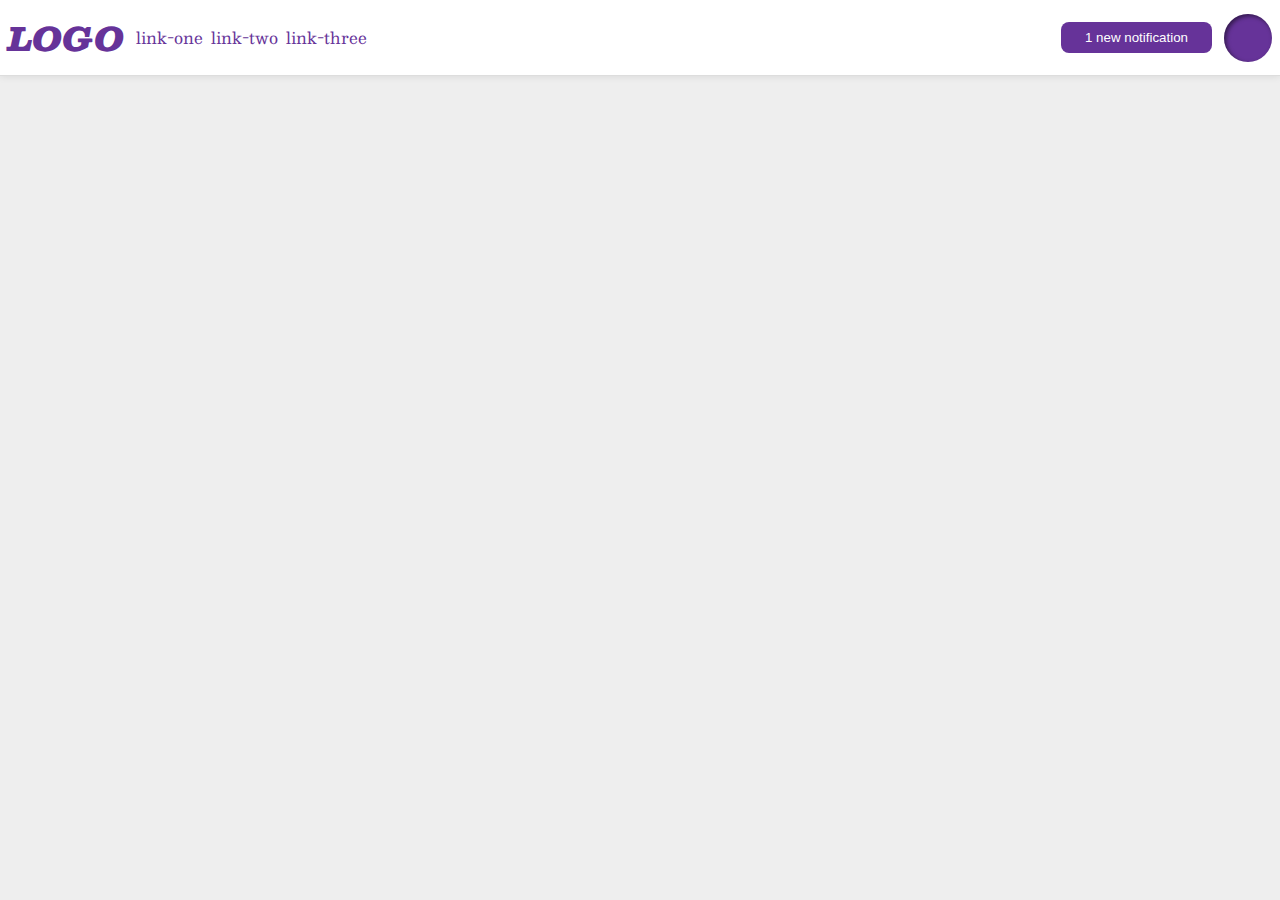
<file: flex/03-flex-header-2/index.html>
<!DOCTYPE html>
<html lang="en">
  <head>
    <meta charset="UTF-8">
    <meta http-equiv="X-UA-Compatible" content="IE=edge">
    <meta name="viewport" content="width=device-width, initial-scale=1.0">
    <title>Flex Header 2</title>
    <link rel="stylesheet" href="style.css">
  </head>
  <body>
    <div class="header">
     <div class="container"> 
      <div class="logo">
        LOGO
      </div>
      <ul class="links">
        <li><a href="google.com">link-one</a></li>
        <li><a href="google.com">link-two</a></li>
        <li><a href="google.com">link-three</a></li>
      </ul>
     </div> 
     <div class="container two">
       <button class="notifications">
        1 new notification
       </button>
       <div class="profile-image"></div>
    </div>    
    </div>
  </body>
</html>
</file>
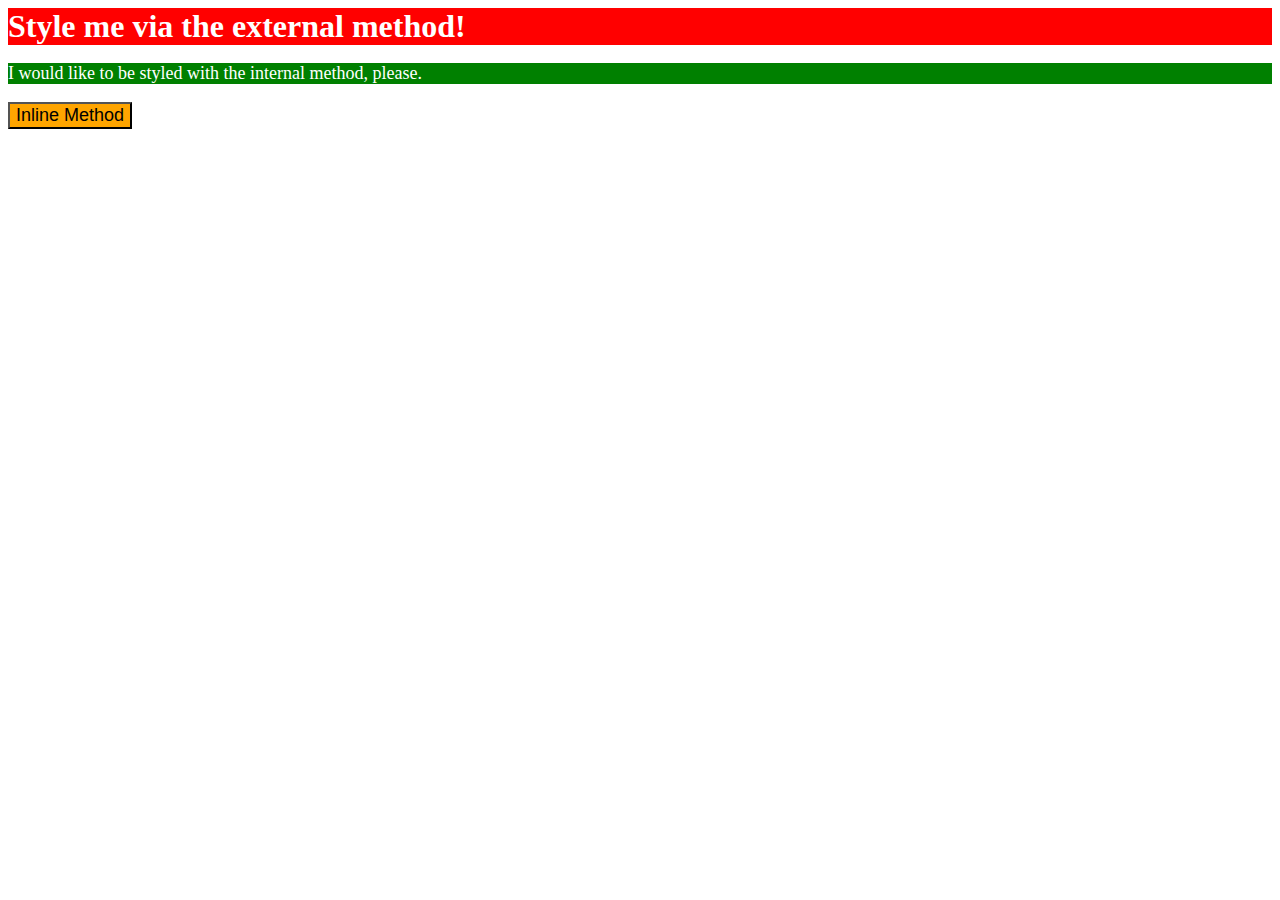
<file: foundations/01-css-methods/index.html>
<!DOCTYPE html>
<html lang="en">
  <head>
    <meta charset="UTF-8">
    <meta http-equiv="X-UA-Compatible" content="IE=edge">
    <meta name="viewport" content="width=device-width, initial-scale=1.0">
    <title>Methods for Adding CSS</title>
    <link rel="stylesheet" href="styles.css">
    <style>
       p{
        color:white;
        background-color:green;
        font-size:18px;
       }
    </style>
  </head>
  <body>
    <div>Style me via the external method!</div>
    <p>I would like to be styled with the internal method, please.</p>
    <button style="background-color:orange;font-size:18px ;">Inline Method</button>
  </body>
</html>
</file>
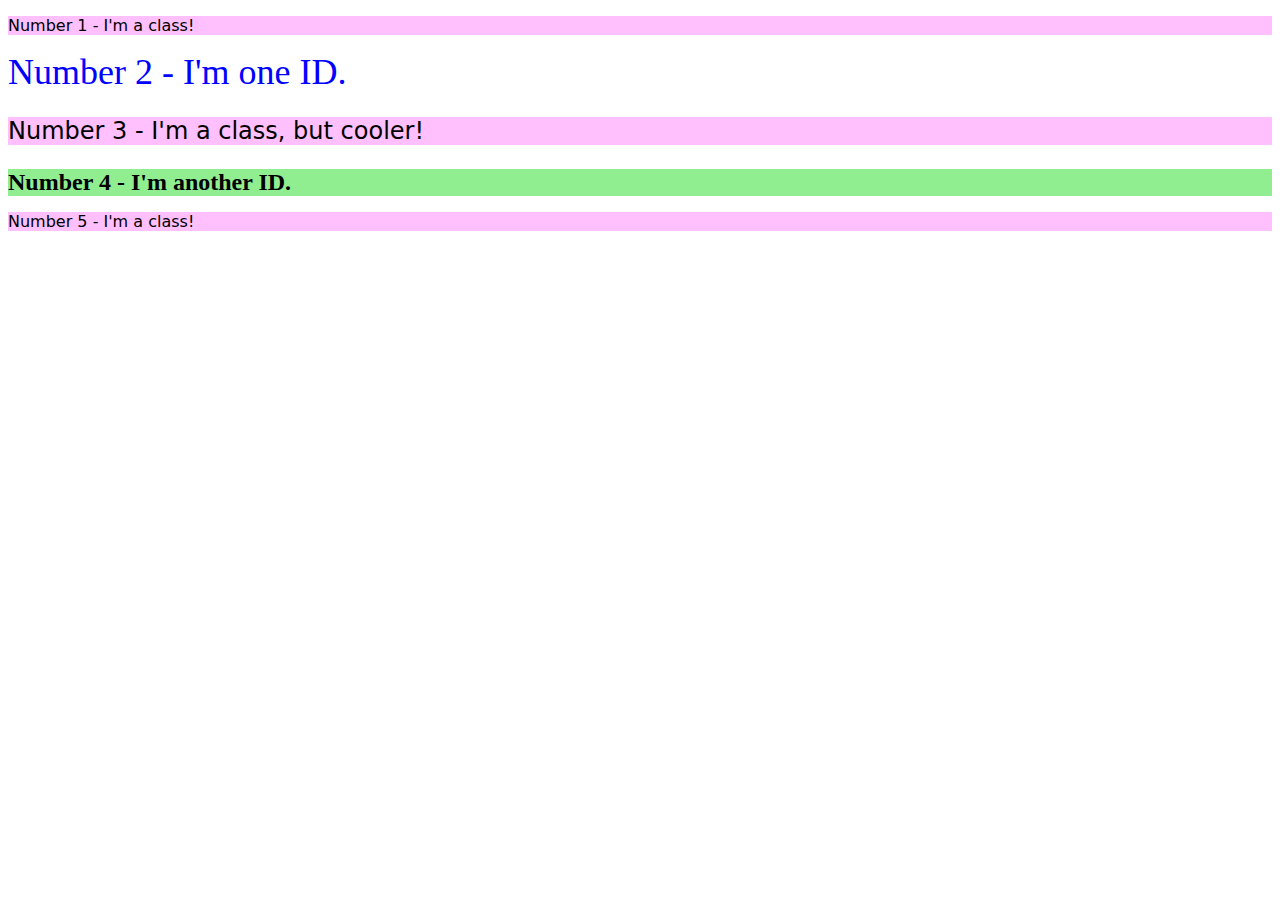
<file: foundations/02-class-id-selectors/index.html>
<!DOCTYPE html>
<html lang="en">
  <head>
    <meta charset="UTF-8">
    <meta http-equiv="X-UA-Compatible" content="IE=edge">
    <meta name="viewport" content="width=device-width, initial-scale=1.0">
    <title>Class and ID Selectors</title>
    <link rel="stylesheet" href="style.css">
  </head>
  <body>
    <p class="odd">Number 1 - I'm a class!</p>
    <div id="two">Number 2 - I'm one ID.</div>
    <p class="odd  three">Number 3 - I'm a class, but cooler!</p>
    <div id="four">Number 4 - I'm another ID.</div>
    <p class="odd" >Number 5 - I'm a class!</p>
  </body>
</html>
</file>
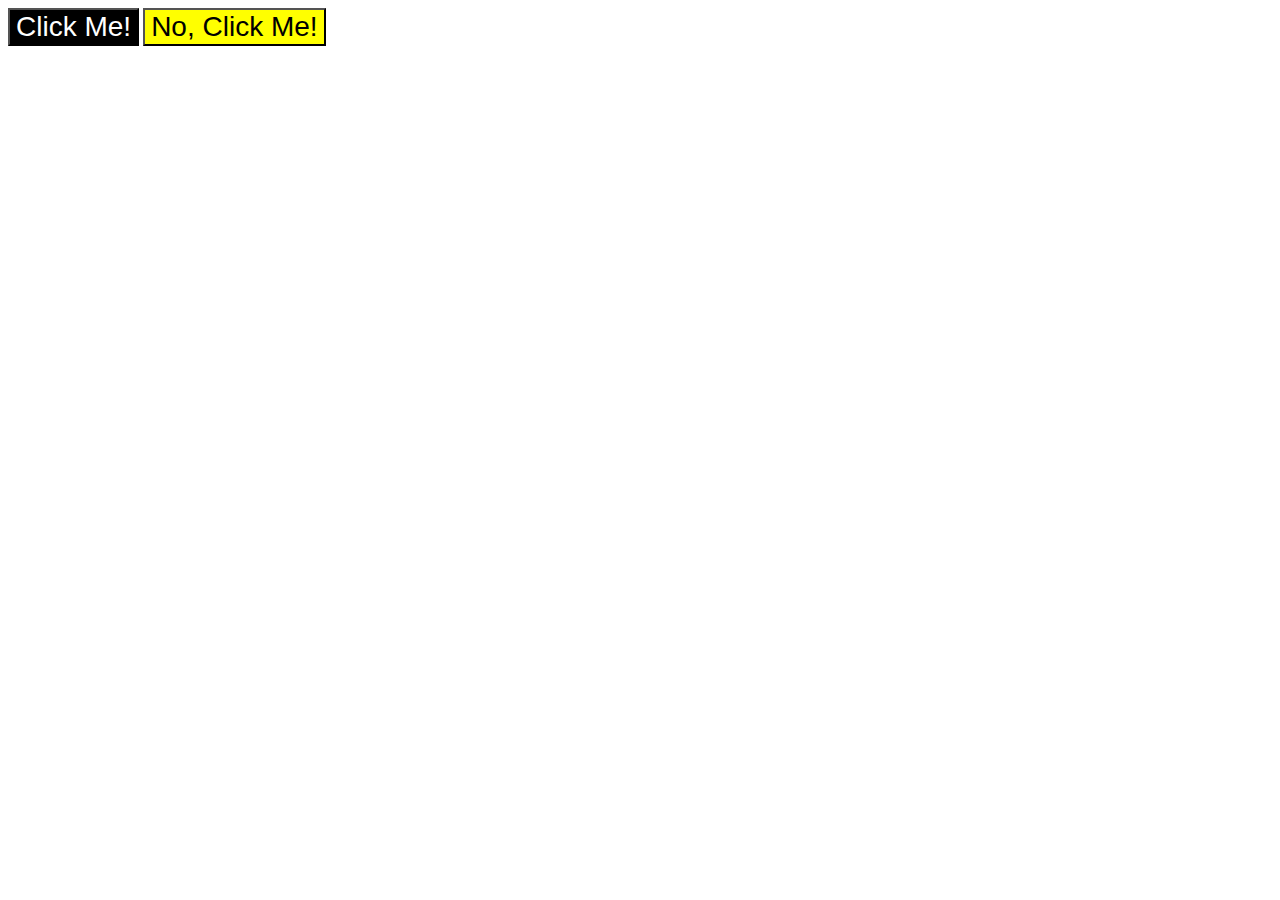
<file: foundations/03-grouping-selectors/index.html>
<!DOCTYPE html>
<html lang="en">
  <head>
    <meta charset="UTF-8">
    <meta http-equiv="X-UA-Compatible" content="IE=edge">
    <meta name="viewport" content="width=device-width, initial-scale=1.0">
    <title>Grouping Selectors</title>
    <link rel="stylesheet" href="style.css">
  </head>
  <body>
    <button class="one">Click Me!</button>
    <button class="two">No, Click Me!</button>
  </body>
</html>
</file>
<file: flex/03-flex-header-2/style.css>
/* this is some magical font-importing.  
you'll learn about it later. */
@import url('https://fonts.googleapis.com/css2?family=Besley:ital,wght@0,400;1,900&display=swap');

body {
  margin: 0;
  background: #eee;
  font-family: Besley, serif;
}

.header {
  background: white;
  border-bottom: 1px solid #ddd;
  box-shadow: 0 0 8px rgba(0,0,0,.1);
/**/
display:flex;
padding:8px;
/* align-items:center;  not needed*/
justify-content: space-between;

}

.profile-image {
  background: rebeccapurple;
  box-shadow: inset 2px 2px 4px rgba(0,0,0,.5);
  border-radius: 50%;
  width: 48px;
  height: 48px;
  
}

.logo {
  color: rebeccapurple;
  font-size: 32px;
  font-weight: 900;
  font-style: italic;
}

button {
  border: none;
  border-radius: 8px;
  background: rebeccapurple;
  color: white;
  padding: 8px 24px;
}

a {
  /* this removes the line under our links */
  text-decoration: none;
  color: rebeccapurple;
}

ul {
  list-style-type: none;
/**/
display:flex;
padding-left:0;
gap:8px;
align-items:center;

}
.container
{
  display:flex;
  gap:12px;
  align-items:center;
}

/* have to only use flex
.container
{ padding:10px;
  display:flex;
  align-items:center;
  gap:12px;
}
.two
{
  margin-left:auto;
}
*/
</file>
<file: foundations/01-css-methods/styles.css>
div
{
  color:rgb(255, 255, 255);
  background-color:#ff0000;
  font-size:32px;
  font-weight:700;

}
</file>
<file: foundations/02-class-id-selectors/style.css>
.odd
{
    background-color:rgb(255,192,253);
    font-family:"Verdana","DejaVu Sans",sans-serif;
}
#two
{
    color:#0000ff;
    font-size:36px;
}
.three,#four
{
    font-size:24px
}
#four
{
    background-color:lightgreen;
    font-weight:700;
}
</file>
<file: foundations/03-grouping-selectors/style.css>
.one,.two
{
    font-size:28px;
    font-family:Helvetica,"Times New Roman",sans-serif;
}
.one
{
    color:#ffffff;
    background-color:rgb(0,0,0);
}
.two
{
  background-color:yellow;
}
</file>
